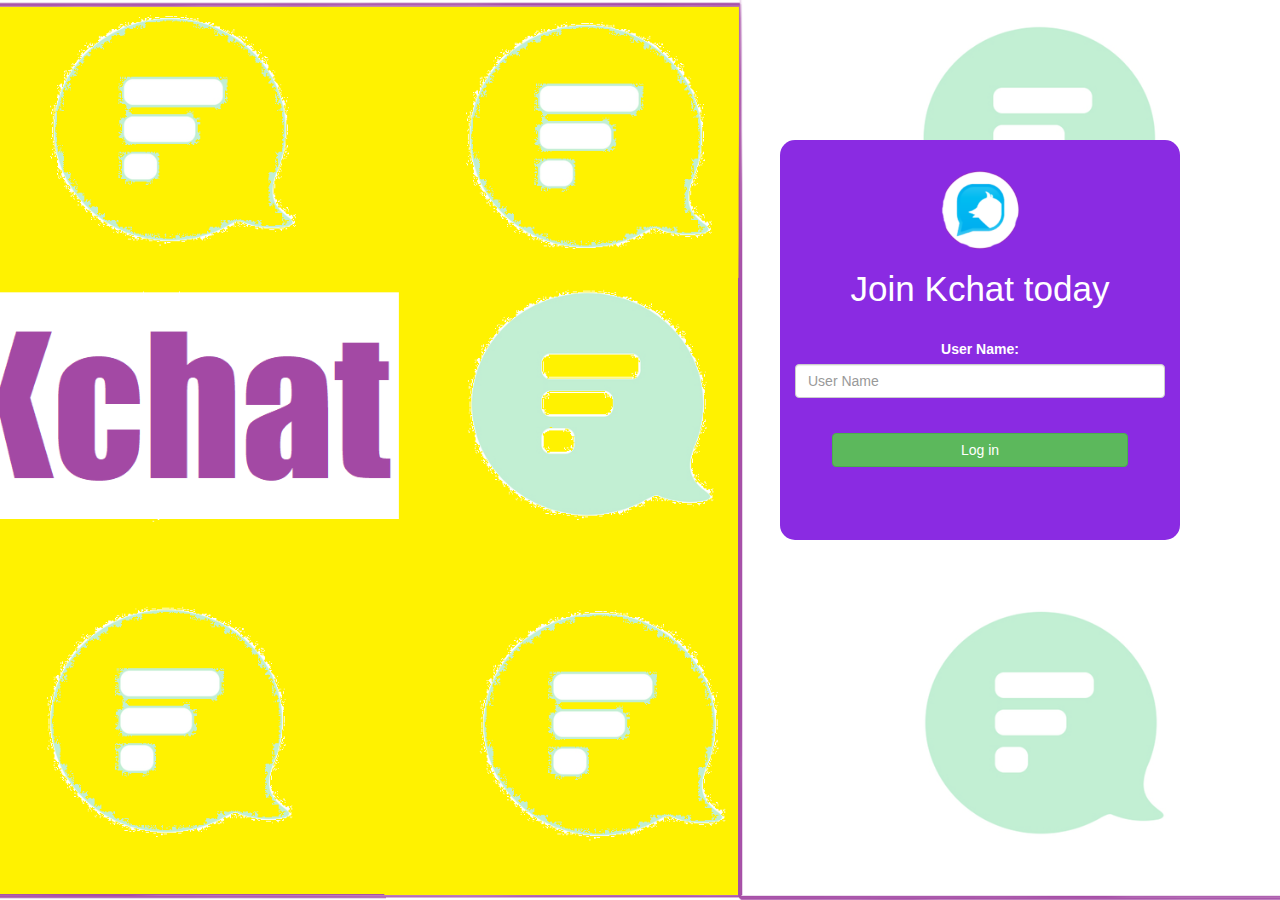
<file: index.html>
<!DOCTYPE html>
<html>
	<head>
		<title>KCHAT</title>
		<link href="https://fonts.googleapis.com/css?family=Yeon+Sung&display=swap" rel="stylesheet"><meta name="viewport" content="width=device-width, initial-scale=1">
		<link rel="stylesheet" href="https://maxcdn.bootstrapcdn.com/bootstrap/3.4.0/css/bootstrap.min.css">
		<script src="https://ajax.googleapis.com/ajax/libs/jquery/3.4.1/jquery.min.js"></script>
		<script src="https://maxcdn.bootstrapcdn.com/bootstrap/3.4.0/js/bootstrap.min.js"></script>
		<link rel="stylesheet" type="text/css" href="style.css">
		<link rel="shortcut icon" href="Screenshot__40_-removebg-preview.png">
	</head>
	<body>
		<center>
			<br>
			<br>
			<br>
			<br>
			<br>
			<br>
			<br>
			<div class="col-lg-4 col-md-6 col-sm-6 col-xs-11 login_div">
				
				<img class="logo" src="Untitled presentation (11) (1).png">
				<h3>Join Kchat today</h3>
				<br>
				
				<div class="form-group">
		 			<label style="color: white;">User Name: </label>
					<input type="text" id="user_name" class="form-control " placeholder="User Name">
				</div>
				<br>
				
				<button id="login_button" class="btn btn-success" onclick="addUser();">Log in</button>
				<br><br>
			</div>
		</center>
		<script src="kwitter.js"></script>

	</body>
</html>
</file>
<file: style.css>
html, body
{
  height: 100%;
  margin: 0;
}

body{
	background-image: url('background.png');
	background-size: cover;
	background-position: center;
	background-repeat: repeat-x;


}

.header
{
	color: white;font-family: 'Yeon Sung';font-size: 45px;letter-spacing: 10px;margin-top: 80px;
}
.header img
{
	width: 80px;margin-left: -15px;
}

.login_div
{
	background-color: blueviolet;float: none;border-radius: 15px;
	margin-left: 680px;
	margin-top: 0px;
	width: 400px;
	height: 400px;
	
}

.logo
{
	width: 80px;margin-top: 30px;border-radius: 40px;
}

#login_button
{
	width: 80%;
	float: none;

}

.room_name
{
	cursor: pointer;
	font-size: 20px;
}


#logout
{
	font-size: 20px; float: right;
}


#output
{
	padding: 10px; width:80%;background: rgba(255,255,255,0.8);border-radius: 15px;
}

.input_div_room_page
{
	width: 80%;
}

.input_div label
{
	color: white;font-size: 20px;

}


.input_div_message_page
{
	position: fixed;bottom: 0px;width: 100%;background: rgba(255,255,255,0.8);
}
.input_div_message_page label
{
	color: black;
}
.input_div_message_page #msg
{
	width: 80%;
}
.input_div_message_page button
{
	margin-top: 15px;
	width: 50%; 
}
.color_white
{
	color: white
}

.user_tick
{
	width:20px;
}
.message_h4
{
	padding-left:5px;color:grey;
}
h3 {
	font-size: 35px;
	color: white;
}
</file>
